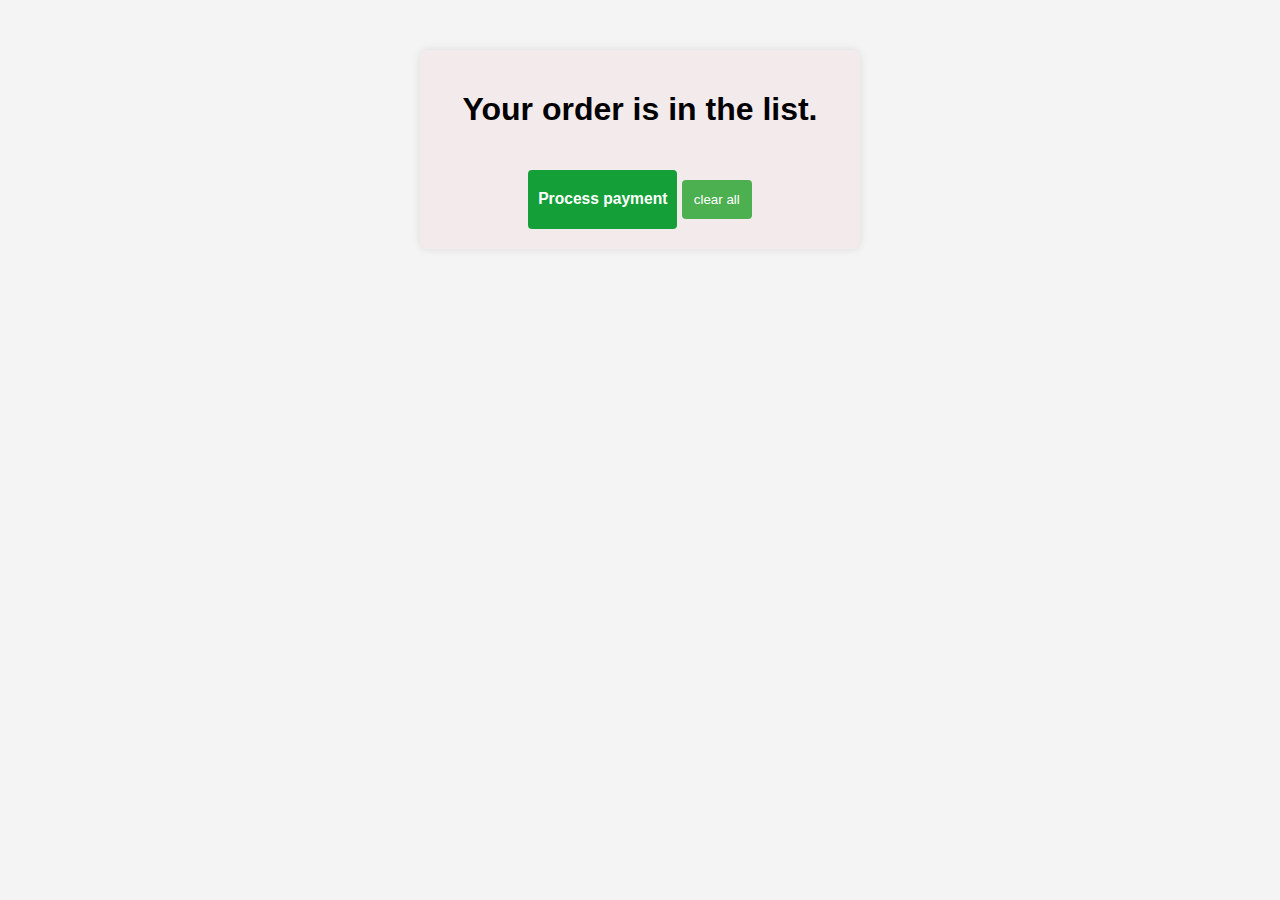
<file: Mini-Project-copy-main/cart.html>
<!DOCTYPE html>
<html lang="en">
  <head>
    <meta charset="UTF-8" />
    <meta name="viewport" content="width=device-width, initial-scale=1.0" />
    <title>Document</title>
    <link rel="stylesheet" href="payment.css" />
    <script src="order.js" defer></script>
    <script>
      function clearstor() {
        location.reload();
        cart = [];
        localStorage.setItem("cart", JSON.stringify(cart));
      }
    </script>
  </head>
  <body>
    <div class="tracking-container">
          <h1>Your order is in the list.</h1>
    <div class="listers">

      <div class="your-order"></div>
    </div>
          <div class="tracking-status">

            <button id="payment-button">
                <a href="./payment.html" class="underlinehide"> <h3>Process payment </h3></a>
              </button>
              <button onclick="clearstor()">clear all</button>
    </div>
  </body>
</html>
</file>
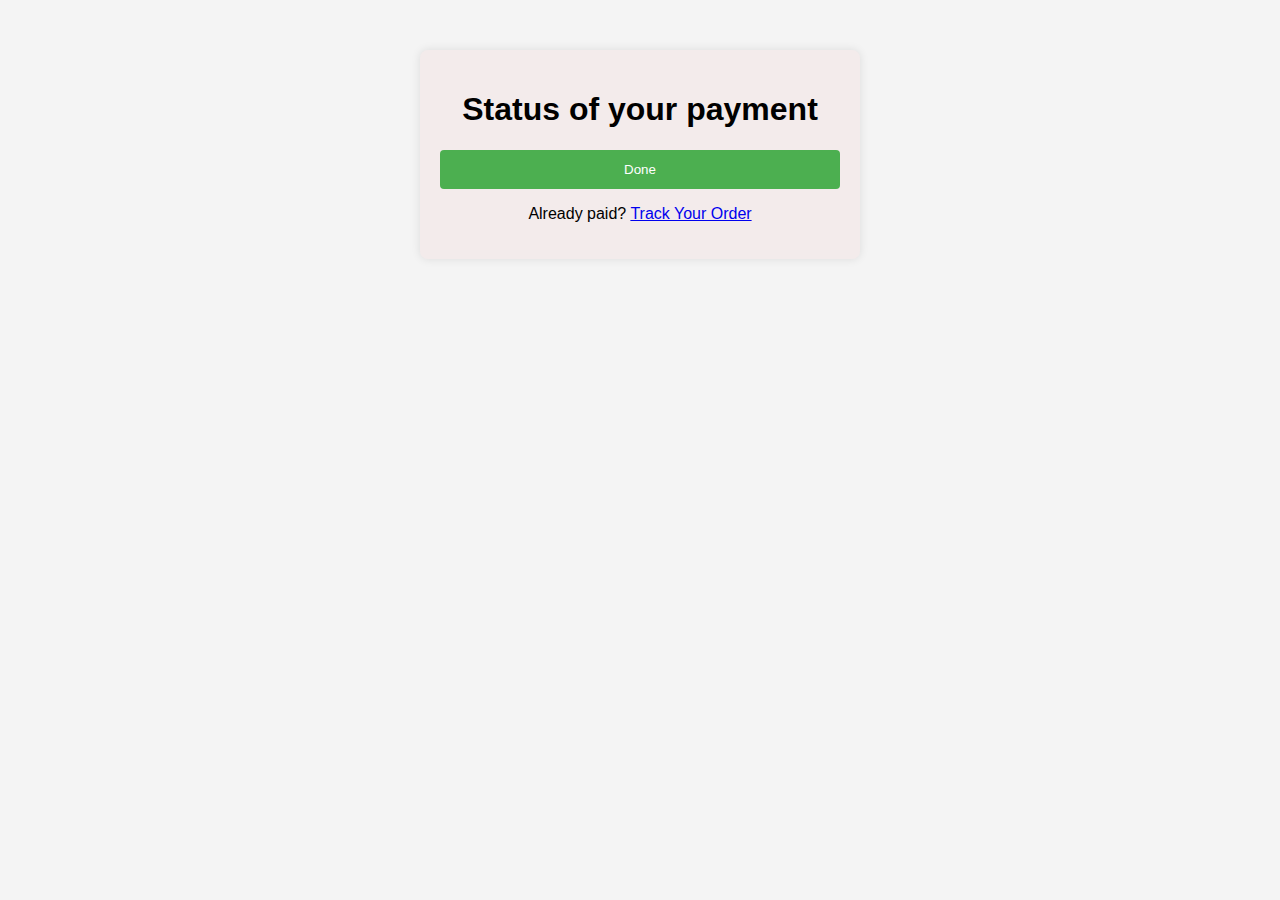
<file: Mini-Project-copy-main/paymentdone.html>
<!DOCTYPE html>
<html lang="en">
<head>
    <meta charset="UTF-8">
    <meta name="viewport" content="width=device-width, initial-scale=1.0">
    <title>Document</title>
    <link rel="stylesheet" href="payment.css" />

</head>
<body>
    <div>
        <div class="payment-container">
        <h1>Status of your payment</h1>

        <form id="paymentForm">
          <!-- Payment form fields here  -->

          <button type="button" onclick="processPayment()">Done</button>
        </form>

        <p>Already paid? <a href="tracking.html">Track Your Order</a></p>
      </div>
    </div>
    </div>
</body>
</html>
</file>
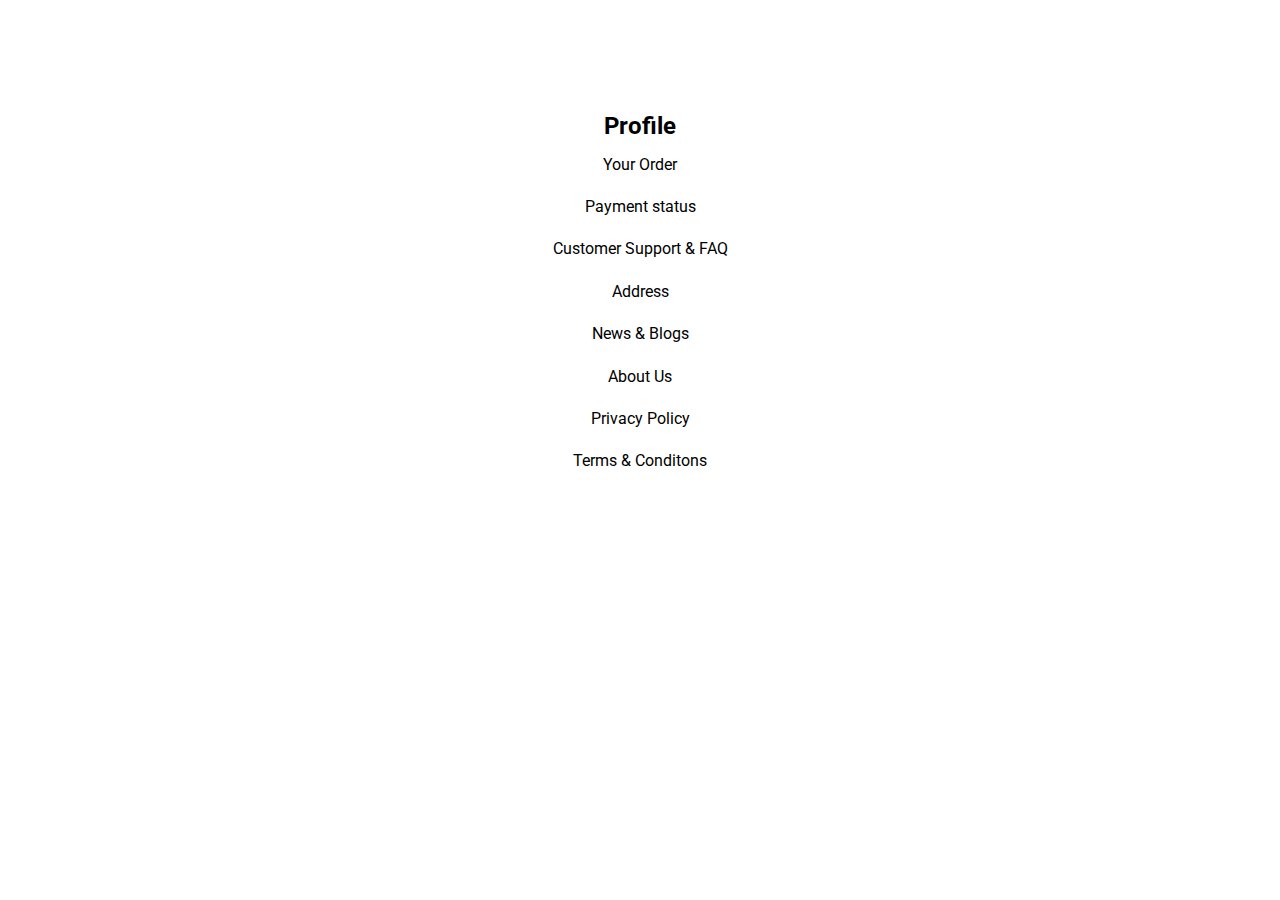
<file: Mini-Project-copy-main/profile.html>
<!DOCTYPE html>
<html lang="en">
  <head>
    <meta charset="UTF-8" />
    <meta name="viewport" content="width=device-width, initial-scale=1.0" />
    <link rel="stylesheet" href="style.css" />
    <title>Profile</title>
  </head>
  <body>
    <div class="profile">
      <div><h2>Profile</h2></div>

      <ul textdecoration="none">
        <li><a href="./tracking.html">Your Order</a></li>
        <li><a href="./paymentdone.html">Payment status</a></li>
        <li>Customer Support & FAQ</li>
        <li>Address</li>
        <li>News & Blogs</li>
        <li>About Us</li>
        <li>Privacy Policy</li>
        <li>Terms & Conditons</li>
      </ul>
    </div>
  </body>
</html>
</file>
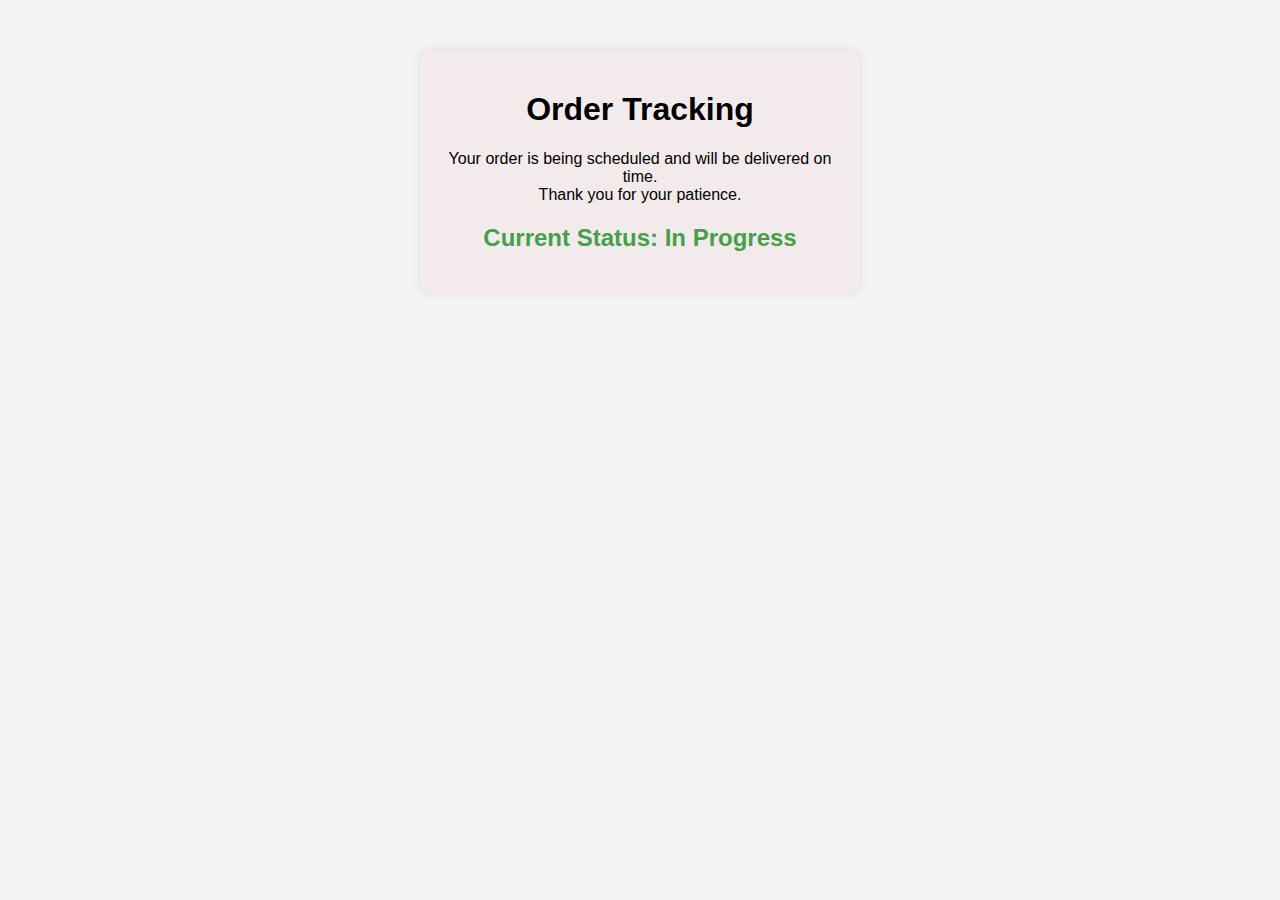
<file: Mini-Project-copy-main/tracking.html>
<!DOCTYPE html>
<html lang="en">
  <head>
    <meta charset="UTF-8" />
    <meta name="viewport" content="width=device-width, initial-scale=1.0" />
    <link rel="stylesheet" href="payment.css" />
    <script src="order.js" defer></script>
    <title>Order Tracking</title>
  </head>
  <body>
    <div class="tracking-container">
      <h1>Order Tracking</h1>

      <!-- <p>
        Your order is being scheduled and will be delivered on time. <br />Thank
        you for your patience. <br />
        <h1>you order is in the list.</h1>
      </p>

      <div class="your-order"></div>
      <div class="tracking-status"> -->
        <p>
            Your order is being scheduled and will be delivered on time. <br />Thank
            you for your patience. <br />
            
          </p>
        <h2>Current Status: In Progress</h2>
        <!-- Additional tracking information can be displayed here -->
      </div>

     
      
    </div>
  </body>
</html>
</file>
<file: Mini-Project-copy-main/payment.css>
body {
    font-family: Arial, sans-serif;
    margin: 20px;
    background-color: #f4f4f4;
}

.payment-container {
    max-width: 400px;
    margin: 50px auto;
    padding: 20px;
    background-color: #fff;
    border-radius: 8px;
    box-shadow: 0 0 10px rgba(0, 0, 0, 0.1);
}

form {
    display: flex;
    flex-direction: column;
}

label {
    margin-bottom: 8px;
}

input {
    padding: 10px;
    margin-bottom: 16px;
    border: 1px solid #ccc;
    border-radius: 4px;
}

button {
    padding: 12px;
    background-color: #4CAF50;
    color: #fff;
    border: none;
    border-radius: 4px;
    cursor: pointer;
}

button:hover {
    background-color: #45a049;
}
/*tracking*/
.payment-container, .tracking-container {
    max-width: 400px;
    margin: 50px auto;
    padding: 20px;
    background-color: #f3ebeb;
    border-radius: 8px;
    box-shadow: 0 0 10px rgba(0, 0, 0, 0.1);
    text-align: center;
}
#payment-button{
    text-decoration: none;
  margin-top: 20px;
  padding: 5px 10px;
  cursor: pointer;
  align-items: center;
  background-color: #149f39;
  color: white;
    
}
h2{
    color: #45a049;
}
h3{
    color: #fff;
}

button {
    padding: 12px;
    background-color: #4CAF50;
    color: #fff;
    border: none;
    border-radius: 4px;
    cursor: pointer;
}

button:hover {
    background-color: #45a049;
}

.underlinehide {
    text-decoration: none;
}
</file>
<file: Mini-Project-copy-main/style.css>
@import url("https://fonts.googleapis.com/css2?family=Roboto:ital,wght@0,100;0,300;0,400;0,500;0,700;0,900;1,100;1,300;1,400;1,500;1,700;1,900&display=swap");
* {
  margin: 0;
  padding: 0;
  box-sizing: border-box;
}
html,
body {
  line-height: 1.4;
  font-weight: 300;
  font-family: "Roboto", sans-serif;
}
a{
  text-decoration: none;
  color: black;
}
button {
  padding: 10px 15px;
  border: none;
  transition: 0.2s ease-in-out;
}
button:hover {
  opacity: 0.8;
  transition: 0.2s ease-in-out;
}
/* Navigation */

nav {
  box-shadow: 5px 5px 5px rgba(1, 1, 1, 0.05);
  position: sticky;
  top: 0;
  margin-bottom: 32px;
  background: white;
  padding: 10px;
  z-index: 50;
}
.navigation {
  display: flex;
  justify-content: space-between;
  align-items: center;
}

.container {
  max-width: 1200px;
  margin: 0 auto;
}
.logo1_container{
    height: 80px;
    width: 80px;
}
.bar_icon {
  font-size: 32px;
}
.sign-in{
  margin-left: 700px;
  cursor: pointer;
  padding: 5px 10px;
  align-items: center;
  background-color: #149f39;
  color: white;
}
.cart-button{
  cursor: pointer;
  padding: 5px 10px;
  align-items: center;
  background-color: #149f39;
 
}
h3{
  color: #fff;
}
/*search*/
.search-container {
  display: flex;
  margin-bottom: 20px;
}

input[type="text"] {
  padding: 10px;
  font-size: 16px;
}

button {
  padding: 10px;
  font-size: 16px;
  cursor: pointer;
}
/*time scedule*/
.search-container, .time-container {
  display:block;
  margin-bottom: 20px;
}

input[type="text"], input[type="time"] {
  padding:-10px;
  font-size: 16px;
}

button {
  padding:-10px;
  font-size: 16px;
  cursor: pointer;
  color: black;
  background-color: rgb(209, 86, 86);
  text-shadow:#ccc;
  box-shadow: none;
  
  
}



/* Hero Section */
.hero {
  display: flex;
  gap: 100px;
  justify-content: center;
  align-items: center;
}
.hero_content {
  display: flex;
  flex-direction: column;
  gap: 20px;
}
.tag {
  background-color: #149f39;
  padding: 5px 10px;
  color: white;
  align-self: flex-start;
}

.hero_content h1 {
  font-size: 72px;
  line-height: 1.2;
  font-weight: 400;
}
.explore_btn {
  background: #ffc066;
  align-self: flex-start;
}

/* Features Section */
.features {
  margin-top: 100px;
  display: flex;
  gap: 20px;
  justify-content: center;
  margin-bottom: 50px;
}
.feature {
  display: flex;
  gap: 20px;
  padding: 20px;
  transition: 0.2s ease-in-out;
}
.feature img {
  width: 72px;
}
.feature:hover {
  transition: 0.2s ease-in-out;
  box-shadow: 5px 5px 5px rgba(1, 1, 1, 0.05);
}
.divider {
  border: 1px solid #ccc;
  margin: 20px 0;
}

/* Menu Section */

.menu {
  display: flex;
  flex-direction: column;
  gap: 50px;
  margin: 50px 0;
  align-items: center;
}
.menu .tag {
  align-self: center;
}

.grid-image {
  border-radius: 10px;
  transition: 0.2s ease-in-out;
  width: 100%;
  height: 100%;
}
.grid-image:hover {
  transform: scale(1.05);
  transition: 0.2s ease-in-out;
}
.grid {
  display: grid;
  gap: 10px;
  grid-template-areas:
    "I1 I1 I2 I3"
    "I1 I1 I2 I7"
    "I4 I5 I6 I7";
}

.item1 {
  grid-area: I1;
}
.item2 {
  grid-area: I2;
}
.item3 {
  grid-area: I3;
}
.item4 {
  grid-area: I4;
}
.item5 {
  grid-area: I5;
}
.item6 {
  grid-area: I6;
}
.item7 {
  grid-area: I7;
}

/* .. profile Css properties .. */
.profile{
  background-color: #fff;
  text-align: center;
  justify-content: center;
  font-weight: 400;
  padding: 50px;
  margin-top: 60px;
}
li{
  list-style: none;
  padding: 10px;
}

 /* Footer Section */

 footer {
  background-color: #fff0db;
}
.link_lists h3 {
  margin-bottom: 10px;
  color: gray;
}
.link_lists ul {
  list-style: none;
}
.link_lists ul li {
  font-size: 16px;
  margin-bottom: 5px;
}
.news_letter h3 {
  margin-bottom: 10px;
  color: gray;
}
.news_letter input {
  padding: 5px 40px;
  margin-bottom: 10px;
}
.footer_container {
  margin-top: 45px;
  padding: 30px;
  display: flex;
  justify-content: space-between;
}

.logo2_container{
    height: 80px;
    width: 80px;
}
.icon_container {
  display: flex;
  gap: 15px;
  font-size: 32px;
}

@media (max-width: 786px) {
  .hero {
    flex-direction: column;
  }
  .footer_container {
    flex-direction: column;
  }
}
</file>
